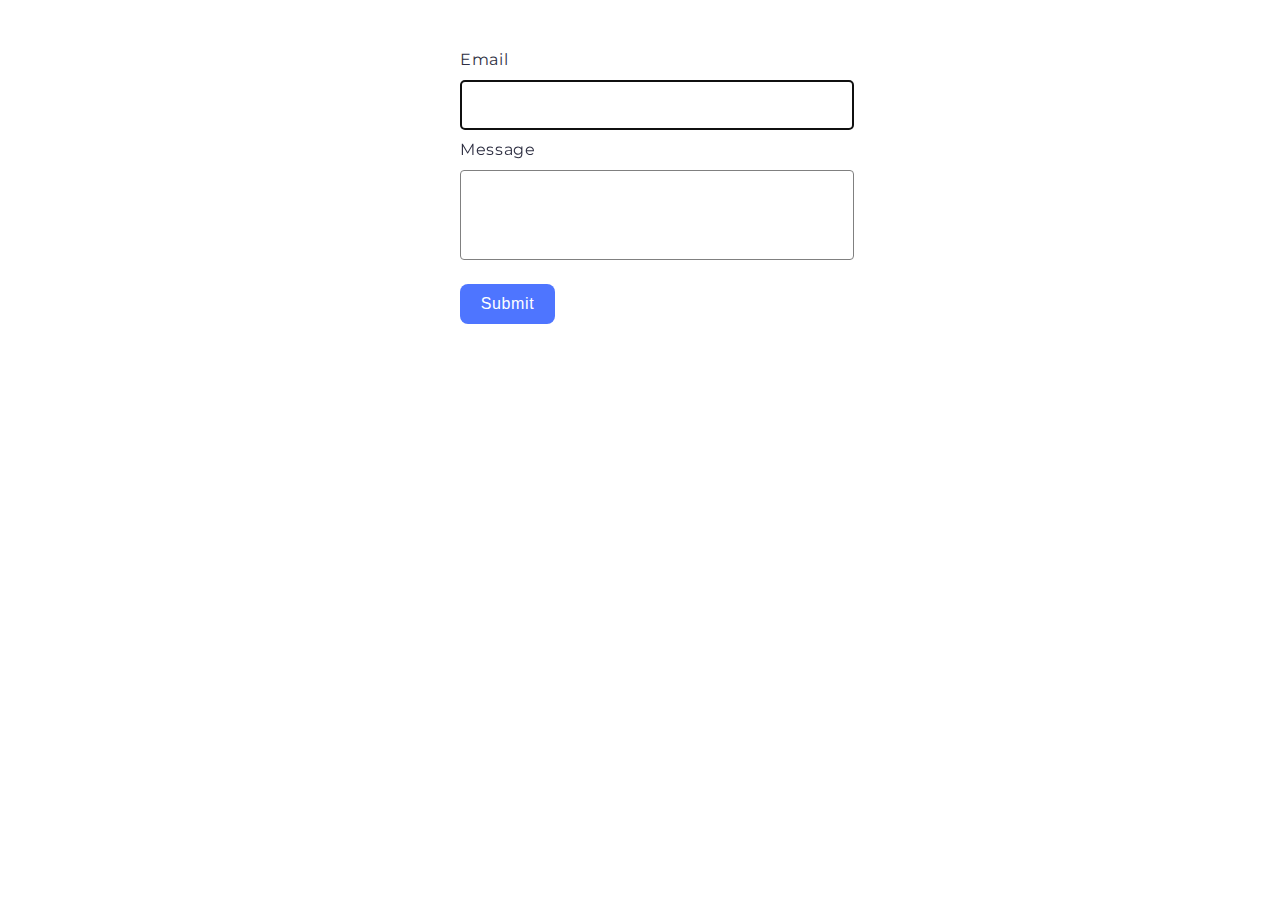
<file: src/2-form.html>
<!DOCTYPE html>
<html lang="en">
  <head>
    <meta charset="UTF-8" />
    <meta name="viewport" content="width=device-width, initial-scale=1.0" />
    <title>Feedback form</title>
    <link rel="stylesheet" href="./css/2-form.css" />
    <link rel="preconnect" href="https://fonts.googleapis.com" />
    <link rel="preconnect" href="https://fonts.gstatic.com" crossorigin />
    <link
      href="https://fonts.googleapis.com/css2?family=Montserrat:wght@400..500&display=swap"
      rel="stylesheet"
    />
  </head>
  <body>
    <form class="feedback-form" autocomplete="off">
      <label>
        Email
        <input type="email" name="email" autofocus />
      </label>
      <label>
        Message
        <textarea name="message" rows="8"></textarea>
      </label>
      <button type="submit">Submit</button>
    </form>
    <script type="module" src="./js/2-form.js"></script>
  </body>
</html>
</file>
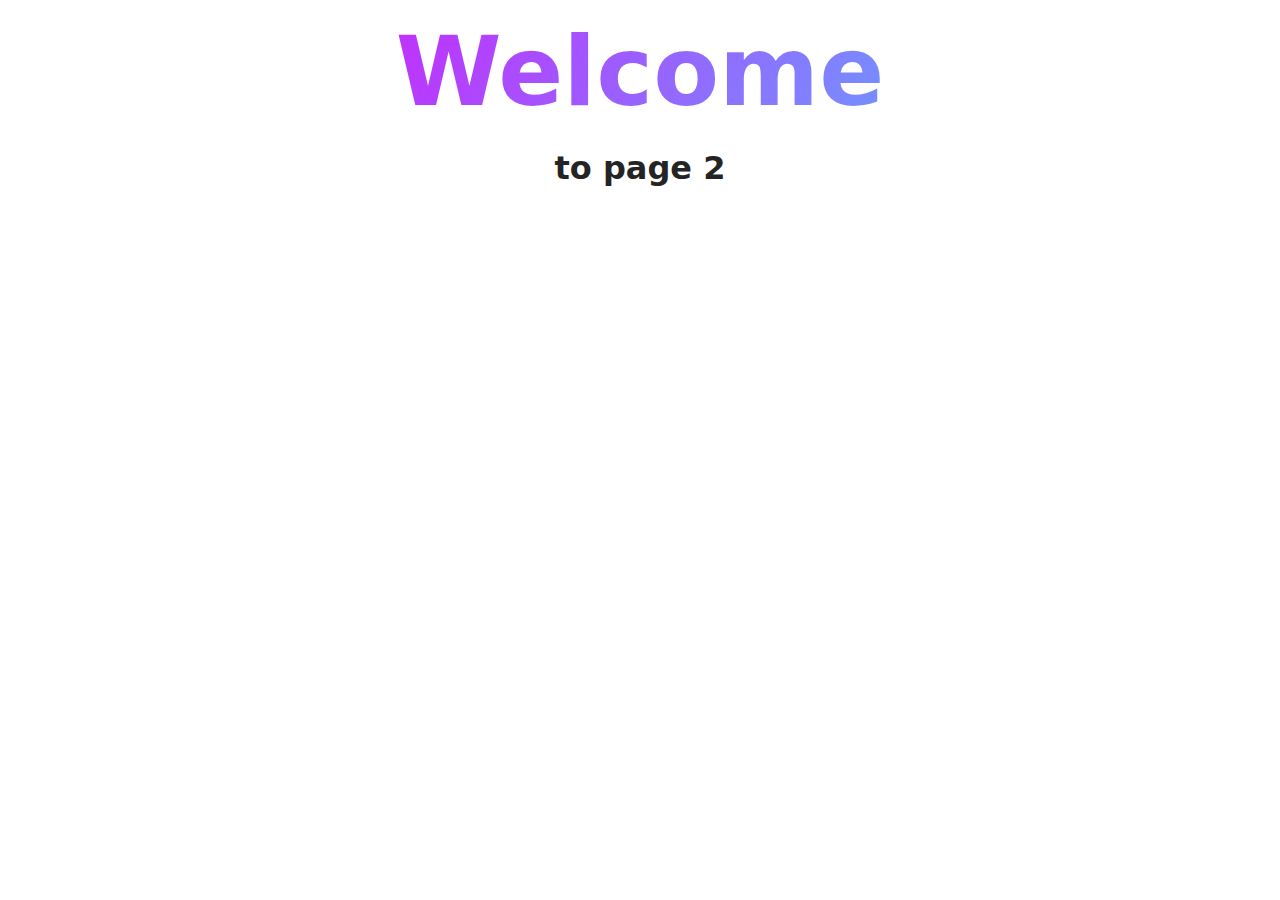
<file: src/page-2.html>
<!DOCTYPE html>
<html lang="en">
  <head>
    <meta charset="UTF-8" />
    <meta http-equiv="X-UA-Compatible" content="IE=edge" />
    <meta name="viewport" content="width=device-width, initial-scale=1.0" />
    <title>Page 2</title>
    <link rel="stylesheet" href="./css/styles.css" />
  </head>
  <body>
    <load
      src="./partials/header.html"
      icon-path="./img/sprite.svg#logo"
      highlight-act="active"
    />

    <main>
      <div class="container">
        <h1 class="main-title">
          <span class="main-title-gradient">Welcome</span> to page 2
        </h1>
        <load src="./partials/back-link.html" />
      </div>
    </main>

    <load src="./partials/footer.html" />
  </body>
</html>
</file>
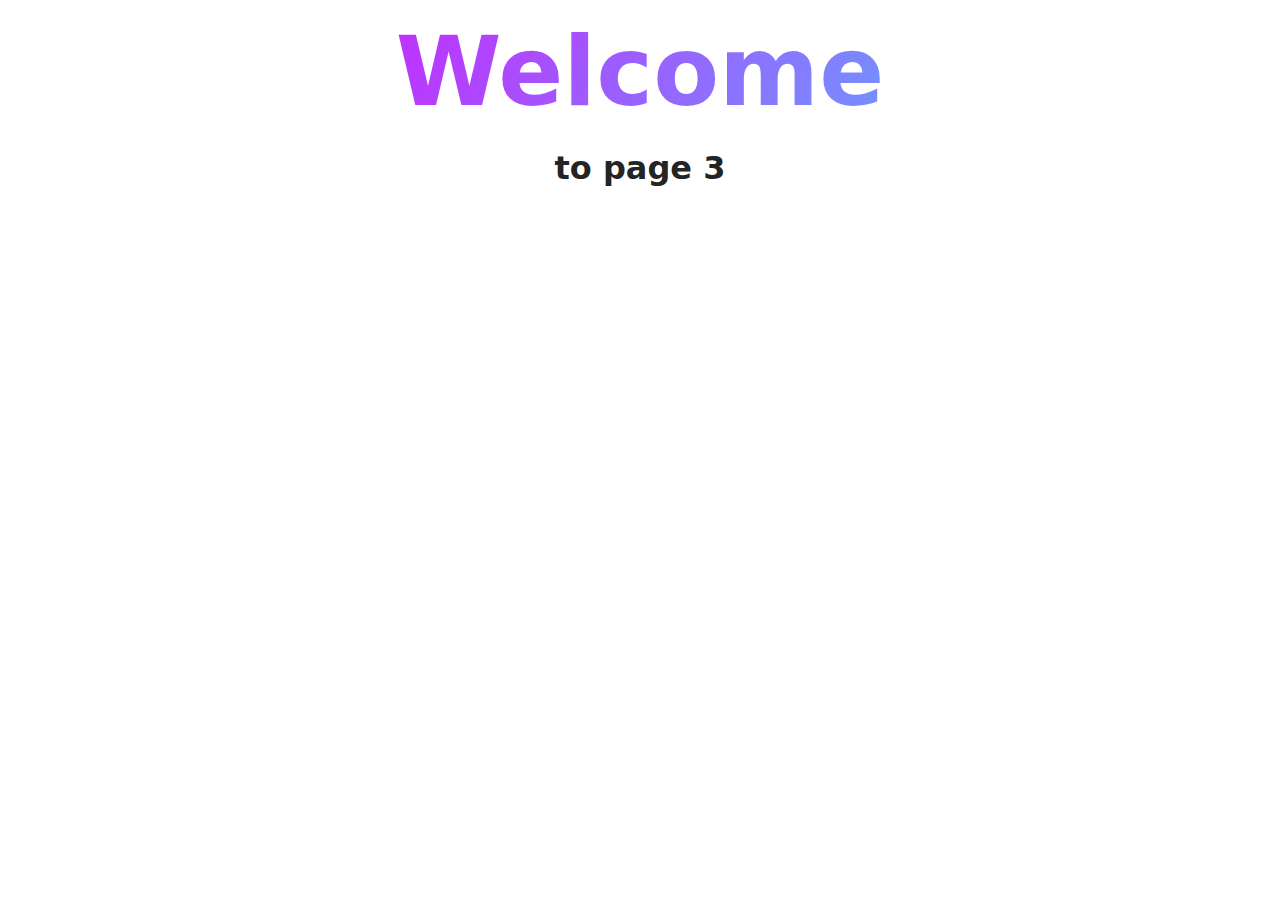
<file: src/page-3.html>
<!DOCTYPE html>
<html lang="en">
  <head>
    <meta charset="UTF-8" />
    <meta http-equiv="X-UA-Compatible" content="IE=edge" />
    <meta name="viewport" content="width=device-width, initial-scale=1.0" />
    <title>Page 3</title>
    <link rel="stylesheet" href="./css/styles.css" />
  </head>
  <body>
    <load
      src="./partials/header.html"
      icon-path="./img/sprite.svg#logo"
      highlight-curr="active"
    />

    <main>
      <div class="container">
        <h1 class="main-title">
          <span class="main-title-gradient">Welcome</span> to page 3
        </h1>
        <load src="./partials/back-link.html" />
      </div>
    </main>

    <load src="./partials/footer.html" />
  </body>
</html>
</file>
<file: src/css/2-form.css>
body {
    font-family: "Montserrat", sans-serif;
    font-size: 16px;
    line-height: 1.5;
    letter-spacing: 0.04em;
    color: #2e2f42;

    padding-top: 48px;
    margin: 0;

    display: flex;
}

button {
    font-weight: 500;
    font-size: 16px;
    line-height: 1.5;
    letter-spacing: 0.04em;
    color: #fff;

    border-radius: 8px;
    padding: 8px 16px;
    margin-top: 16px;
    width: 95px;

    background: #4e75ff;
    border: none;
}

button:hover {
    background: #6c8cff;
}

.feedback-form {
    min-width: 360px;
    margin: auto;

    display: flex;
    flex-direction: column;
    align-items: baseline;
    gap: 8px;
}

.feedback-form label {
    display: flex;
    flex-direction: column;
    align-items: baseline;
    gap: 8px;
    width: 100%;
}

.feedback-form textarea {
    height: 72px;
}

.feedback-form input {
    height: 32px;
}

.feedback-form input,
.feedback-form textarea {
    width: 100%;
    border: 1px solid #808080;
    border-radius: 4px;
    font-size: 16px;
    line-height: 1.5;
    letter-spacing: 0.04em;
    color: #2e2f42;
    padding: 8px 16px;
    resize: none;
}

.feedback-form input:hover,
.feedback-form textarea:hover {
    border-color: #000;
}

.feedback-form input:active,
.feedback-form textarea:active {
    border-color: #808080;
    box-shadow: none;
    outline: none;
}
</file>
<file: src/css/styles.css>
/**
  |============================
  | include css partials with
  | default @import url()
  |============================
*/
/* Common styles */
@import url('./reset.css');
@import url('./base.css');
@import url('./container.css');
@import url('./animations.css');

/* Sections style */
@import url('./header.css');
@import url('./vite-promo.css');
@import url('./badges.css');
@import url('./back-link.css');
@import url('./footer.css');
</file>
